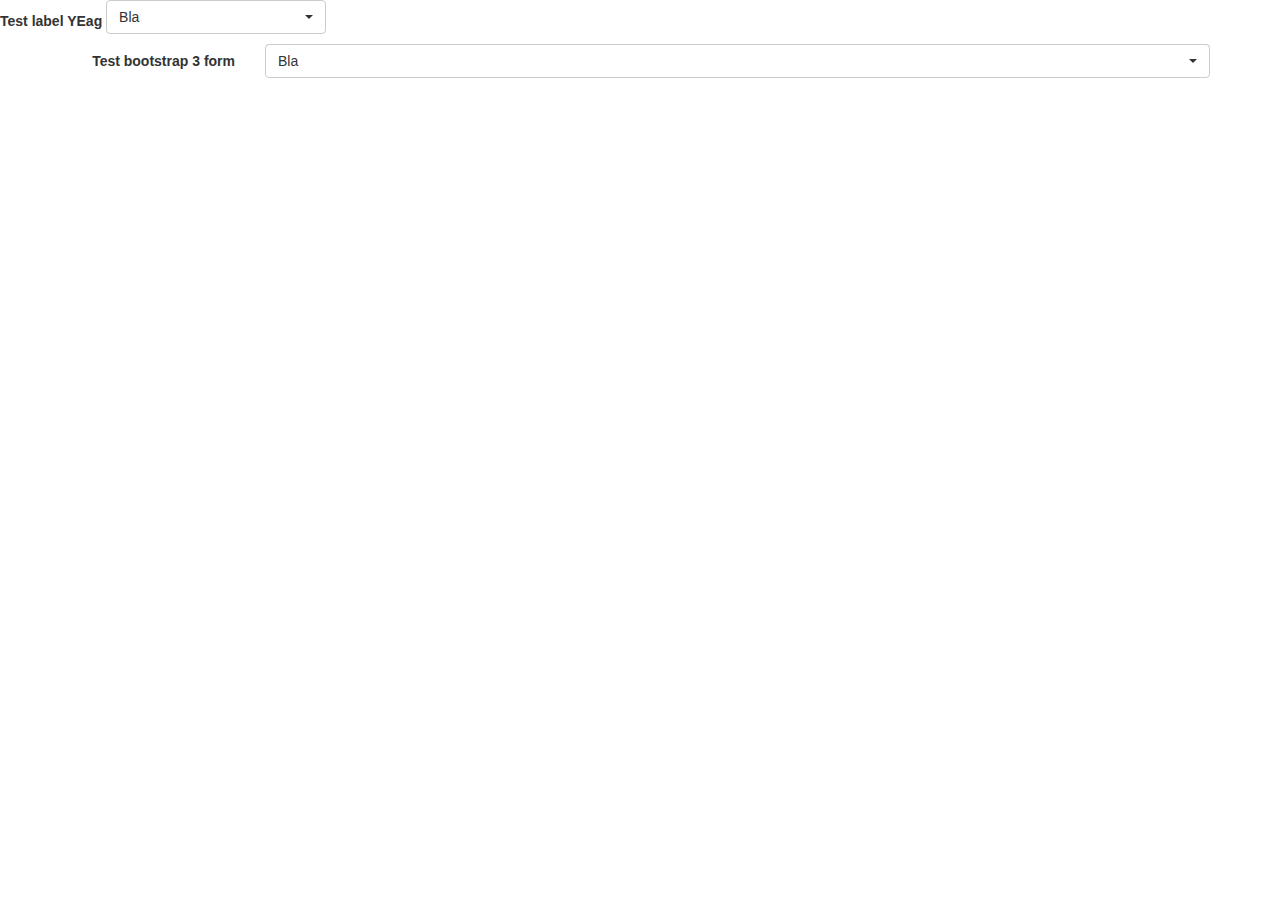
<file: bootstrap/select/test.html>
<!DOCTYPE html>
<html>
<head>
    <title></title>
    <script type="text/javascript" src="http://ajax.googleapis.com/ajax/libs/jquery/1.10.1/jquery.min.js"></script>
    <script type="text/javascript" src="bootstrap-select.js"></script>
    <link rel="stylesheet" type="text/css" href="bootstrap-select.css">

    <!-- 3.0 -->
    <link href="http://netdna.bootstrapcdn.com/bootstrap/3.0.0/css/bootstrap.min.css" rel="stylesheet">
    <script src="http://netdna.bootstrapcdn.com/bootstrap/3.0.0/js/bootstrap.min.js"></script>

    <!-- 2.3.2
    <link href="http://netdna.bootstrapcdn.com/twitter-bootstrap/2.3.2/css/bootstrap-combined.min.css" rel="stylesheet">
    <script src="http://netdna.bootstrapcdn.com/twitter-bootstrap/2.3.2/js/bootstrap.js"></script>
    -->
    <script type="text/javascript">
        $(window).on('load', function () {

            $('.selectpicker').selectpicker({
                'selectedText': 'cat'
            });

            // $('.selectpicker').selectpicker('hide');
        });
    </script>
</head>
<body>
    <label for="id_select">Test label YEag</label>
    <select id="id_select" class="selectpicker bla bla bli" multiple data-live-search="true">
        <option>cow</option>
        <option>bull</option>
        <option class="get-class" disabled>ox</option>
        <optgroup label="test" data-subtext="another test" data-icon="icon-ok">
            <option>ASD</option>
            <option selected>Bla</option>
            <option>Ble</option>
        </optgroup>
    </select>

    <div class="container">
        <form class="form-horizontal" role="form">
            <div class="form-group">
                <label for="bs3Select" class="col-lg-2 control-label">Test bootstrap 3 form</label>
                <div class="col-lg-10">
                    <select id="bs3Select" class="selectpicker show-tick form-control" multiple data-live-search="true">
                        <option>cow</option>
                        <option>bull</option>
                        <option class="get-class" disabled>ox</option>
                        <optgroup label="test" data-subtext="another test" data-icon="icon-ok">
                            <option>ASD</option>
                            <option selected>Bla</option>
                            <option>Ble</option>
                        </optgroup>
                    </select>
                </div>
              </div>
        <form>
    </div>

</body>
</html>
</file>
